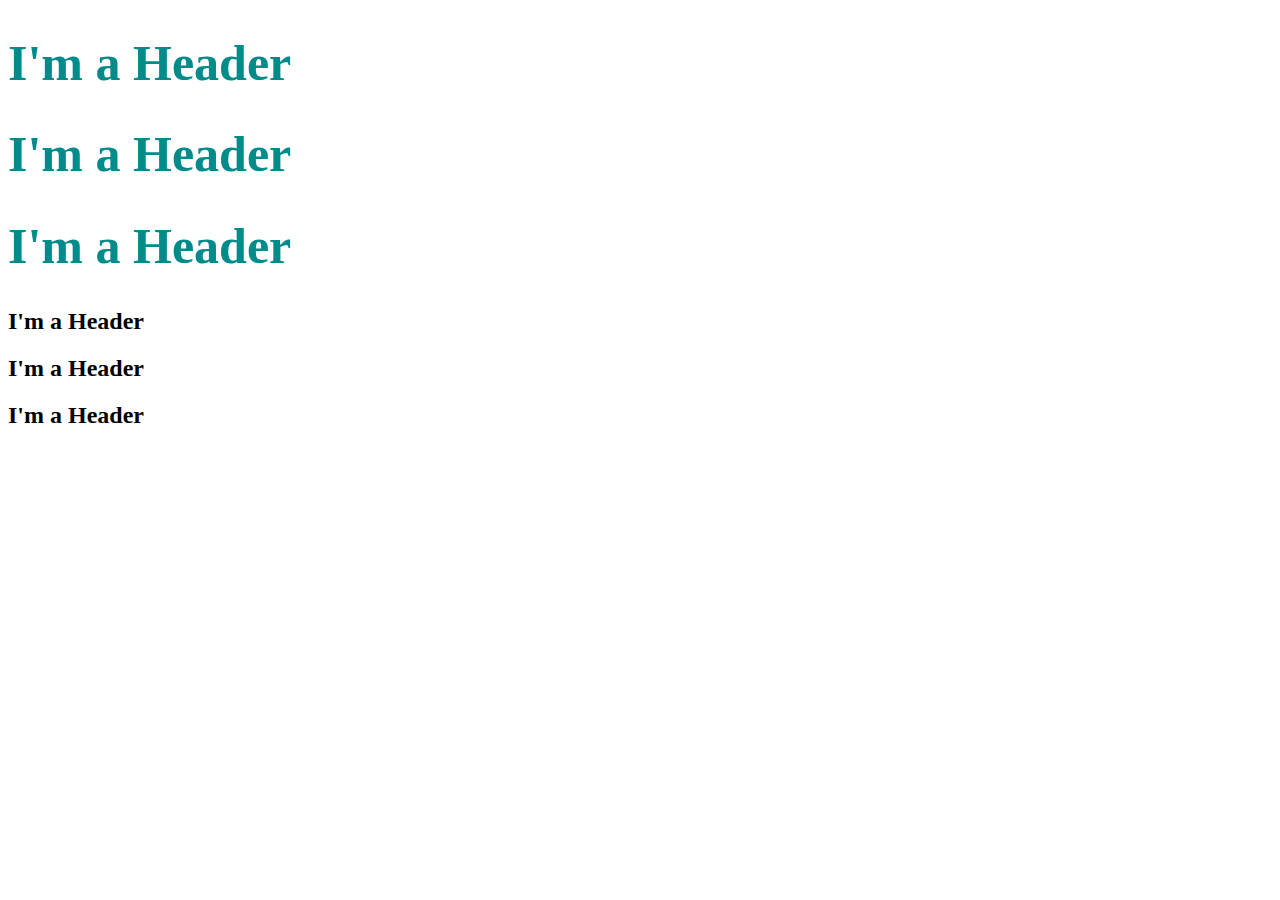
<file: CSS-Lesson.html>
<!DOCTYPE html>
<html>
    <head>
        <title>style test</title>
        <style type="text/css">
            h1{
                font-size: 50px;
                color: darkcyan;
            }
        </style>
    </head>

    <body>
        <h1 > I'm a Header </h1>
        <h1 > I'm a Header </h1>
        <h1 > I'm a Header </h1> 
        
        <h2 > I'm a Header </h2>
        <h2 > I'm a Header </h2>
        <h2 > I'm a Header </h2>
    </body>
</html>
</file>
